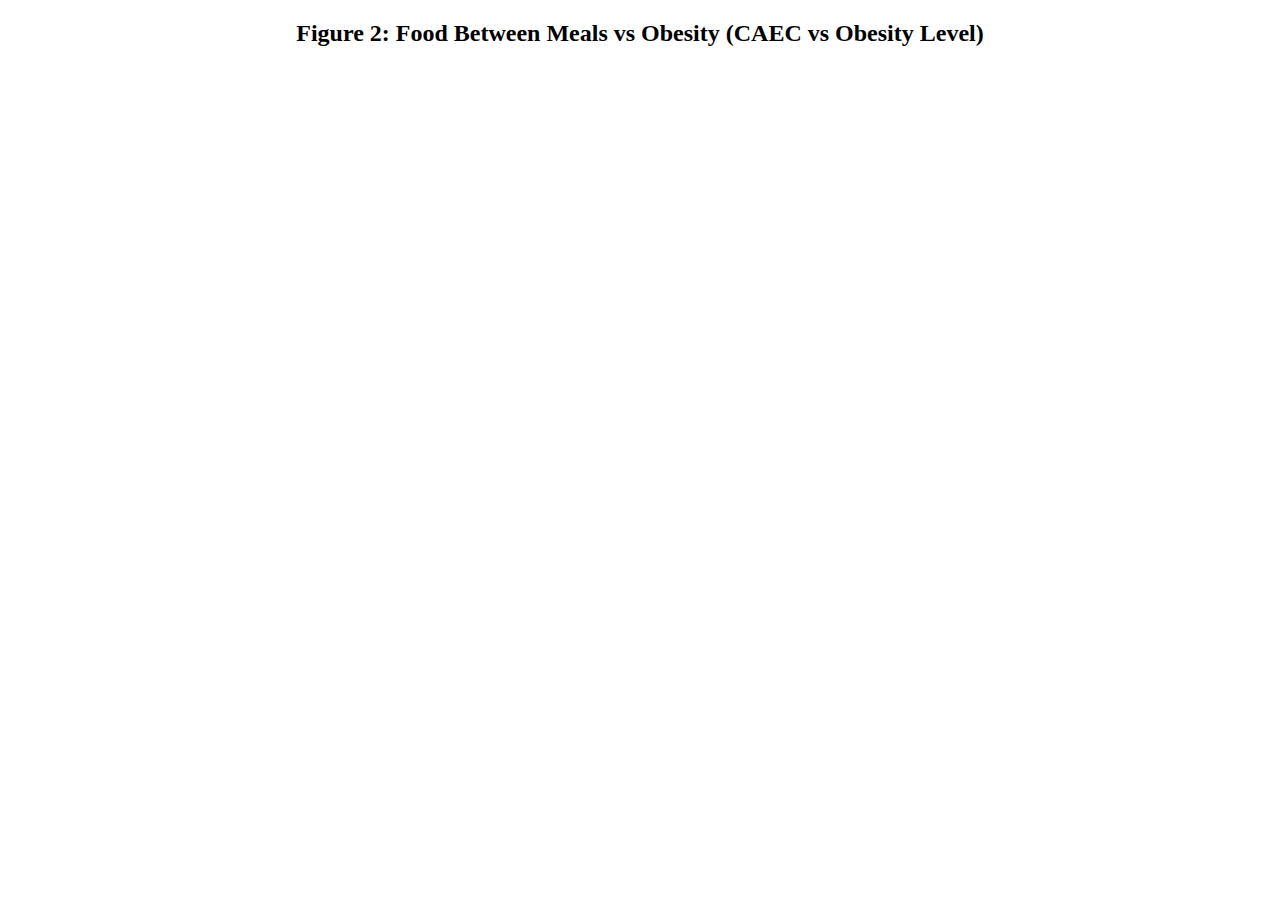
<file: d3figure.html>
<!DOCTYPE html>
<html lang="en">
<head>
  <meta charset="UTF-8" />
  <title>Figure 2: Food Between Meals vs Obesity</title>
  <meta name="viewport" content="width=device-width, initial-scale=1.0" />
  <script src="https://d3js.org/d3.v7.min.js"></script>
</head>
<body>
  <h2 style="text-align: center;">Figure 2: Food Between Meals vs Obesity (CAEC vs Obesity Level)</h2>
  <div id="chart"></div>
  <script src="js/d3_visualization.js"></script>
</body>
</html>
</file>
